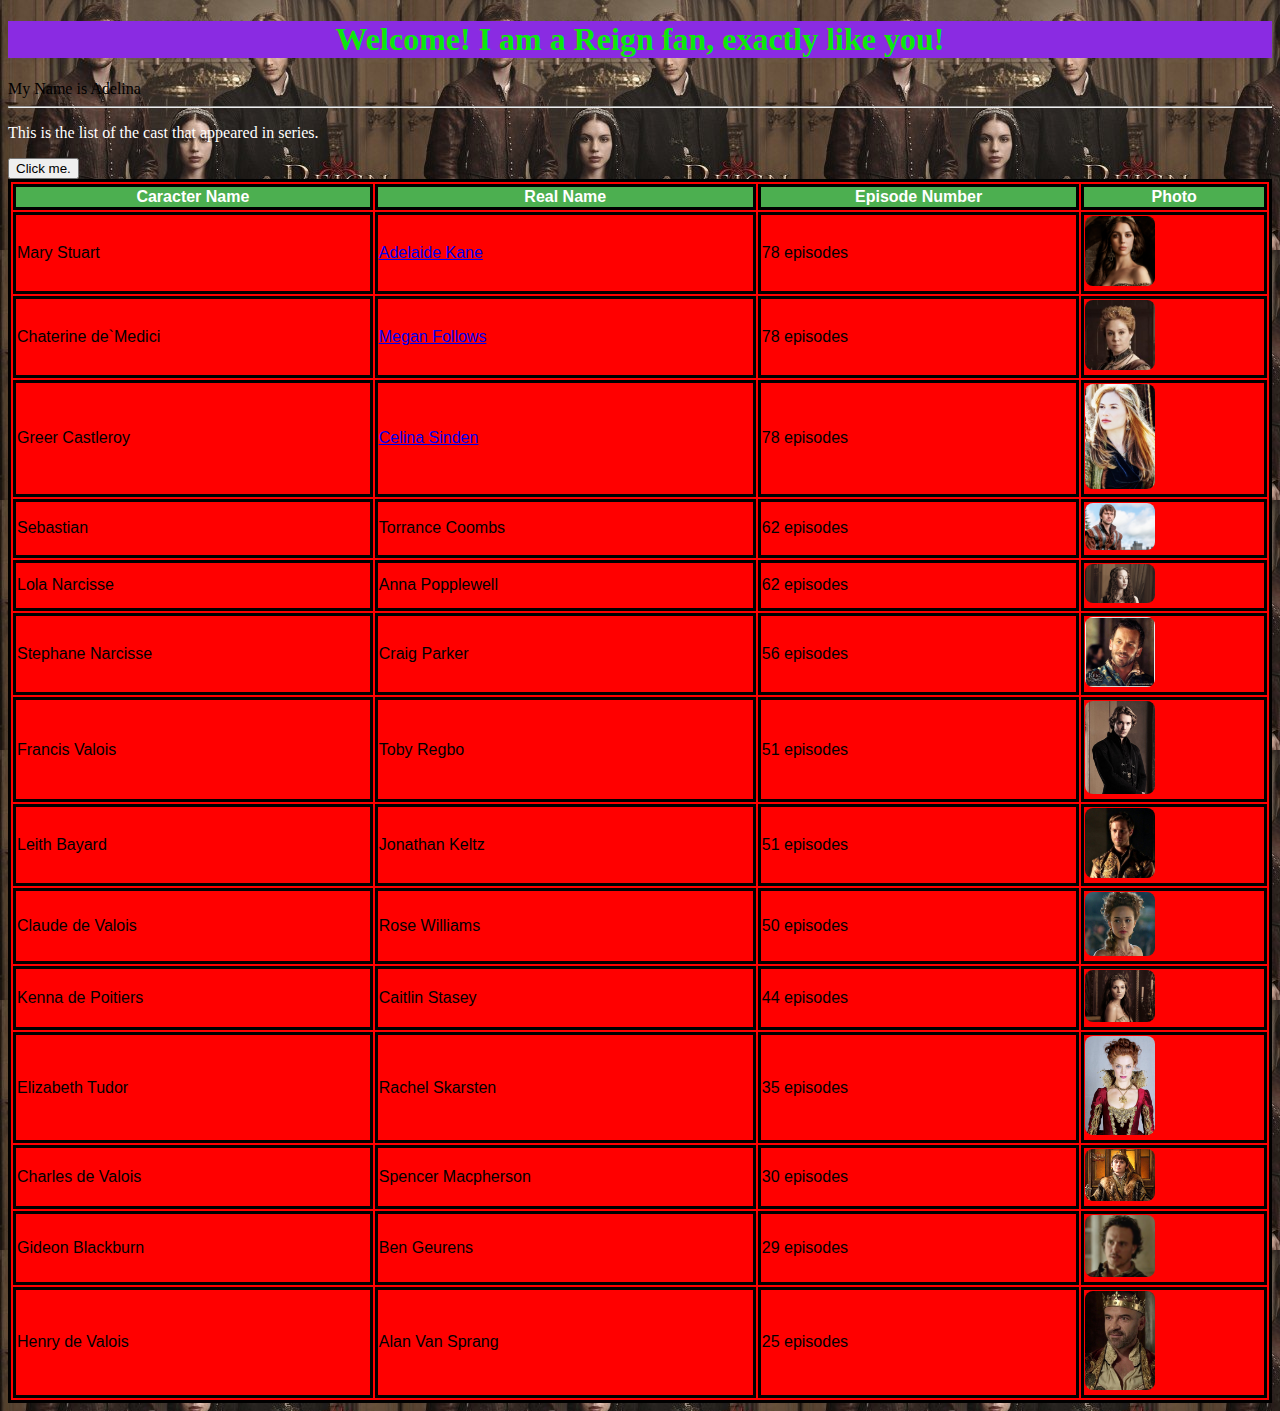
<file: index.html>
<!DOCTYPE html>
<html>
  <head>
    <title>Serial</title>
    <script src="script.js"></script>
    <link rel="stylesheet" type="text/css" href="style.css">
  </head>
  <body background="Images/bg-image.jpg">
      <h1 class="intro">Welcome! I am a Reign fan, exactly like you!</h1>
      <div onmouseover="this.style.backgroundColor=`white`">My Name is Adelina</div>
      <hr>
      <p class="p">This is the list of the cast that appeared in series.</p>
      <table class="table borders">
          <tr class="borders">
            <th class="borders th">Caracter Name</th>
            <th class="borders th">Real Name</th>
            <th class="borders th">Episode Number</th>
            <th class="borders th">Photo</th>
          </tr>
          <tr class="borders">
            <td class="borders">Mary Stuart</td>
            <td class="borders">
              <a href="./Components/adelaide/adelaide.html">Adelaide Kane</a>
            </td>
            <td class="borders">78 episodes</td>
            <td class="borders"><img class="img" src="Images/adelaide.jpg" alt="Adelaide Kane"></td>
          </tr>
          <tr class="borders">
            <td class="borders">Chaterine de`Medici</td>
            <td class="borders">
                <a href="./Components/megan.html">Megan Follows</a>
              </td>
            <td class="borders">78 episodes</td>
            <td class="borders"><img class="img" src="Images/megan.jpg" alt="Megan Follows"></td>
            </tr>
          <tr class="borders">
            <td class="borders">Greer Castleroy</td>
            <td class="borders">
              <a href="./Components/celina.html">Celina Sinden</a>
            </td>
            <td class="borders">78 episodes</td>
            <td class="borders"><img class="img" src="Images/celina.jpg" alt="Celina Sinden"></td>
          </tr>
          <tr class="borders">
            
            <td class="borders">Sebastian</td>
            <td class="borders">Torrance Coombs</td>
            <td class="borders">62 episodes</td>
            <td class="borders"><img class="img" src="Images/torance.jpg" alt="Toorance Coombs"></td>
          </tr>
          <tr class="borders">
            <td class="borders">Lola Narcisse</td>
            <td class="borders">Anna Popplewell</td>
            <td class="borders">62 episodes</td>
            <td class="borders"><img class="img" src="Images/anna.jpg" alt="Anna Popplewell"></td>
          </tr>
          <tr class="borders">
            <td class="borders">Stephane Narcisse</td>
            <td class="borders">Craig Parker</td>
            <td class="borders">56 episodes</td>
            <td class="borders"><img class="img" src="Images/craig.jpg" alt="Craig Parker"></td>
          </tr>
          <tr class="borders">
            <td class="borders">Francis Valois</td>
            <td class="borders">Toby Regbo</td>
            <td class="borders">51 episodes</td>
            <td class="borders"><img class="img" src="Images/toby.jpg" alt="Toby Regbo"></td>
          </tr>
          <tr class="borders">
            <td class="borders">Leith Bayard</td>
            <td class="borders">Jonathan Keltz</td>
            <td class="borders">51 episodes</td>
            <td class="borders"><img class="img" src="Images/jonathan.jpg" alt="Jonathan Keltz"></td>
          </tr>
          <tr class="borders">
            <td class="borders">Claude de Valois</td>
            <td class="borders">Rose Williams</td>
            <td class="borders">50 episodes</td>
            <td class="borders"><img class="img" src="Images/rose.png" alt="Rose Williams"></td>
          </tr>
          <tr class="borders">
            <td class="borders">Kenna de Poitiers</td>
            <td class="borders">Caitlin Stasey</td>
            <td class="borders">44 episodes</td>
            <td class="borders"><img class="img" src="Images/caitlin.jpg" alt="Caitlin Stasey"></td>
          </tr>
          <tr class="borders">
            <td class="borders">Elizabeth Tudor</td>
            <td class="borders">Rachel Skarsten</td>
            <td class="borders">35 episodes</td>
            <td class="borders"><img class="img" src="Images/rachel.jpg" alt="Rachel Skarsten"></td>
          </tr>
          <tr class="borders">
            <td class="borders">Charles de Valois</td>
            <td class="borders">Spencer Macpherson</td>
            <td class="borders">30 episodes</td>
            <td class="borders"><img class="img" src="Images/spencer.jpg" alt="Spencer Macpherson"></td>
          </tr>
          <tr class="borders">
            <td class="borders">Gideon Blackburn</td>
            <td class="borders">Ben Geurens</td>
            <td class="borders">29 episodes</td>
            <td class="borders"><img class="img" src="Images/ben.png" alt="Ben Geurens"></td>
          </tr>
          <tr class="borders">
            <td class="borders">Henry de Valois</td>
            <td class="borders">Alan Van Sprang</td>
            <td class="borders">25 episodes</td>
            <td class="borders"><img class="img" src="Images/allan.jpg" alt="Alan Van Sprang"></td>
          </tr>
          <button onclick = "alert('Hello')"> Click me. </button>
        </table>
      </body>
</html>
</file>
<file: style.css>
.intro {
  text-align: center;
  color: rgb(12, 233, 12);
  background-color: blueviolet;
}

.table {
  font-family: 'Franklin Gothic Medium', 'Arial Narrow', Arial, sans-serif;
  border:"1";
  width: 100%;
  background-color: red;
}

.borders {
  border: 3px solid black;
}

.img {
  border-radius: 8px;
  height: auto;
  width: 70px;
}

.th {
  background-color: #4CAF50;
  color: white;
  text-align: center;
}

.p {
  color: white;
}
</file>
